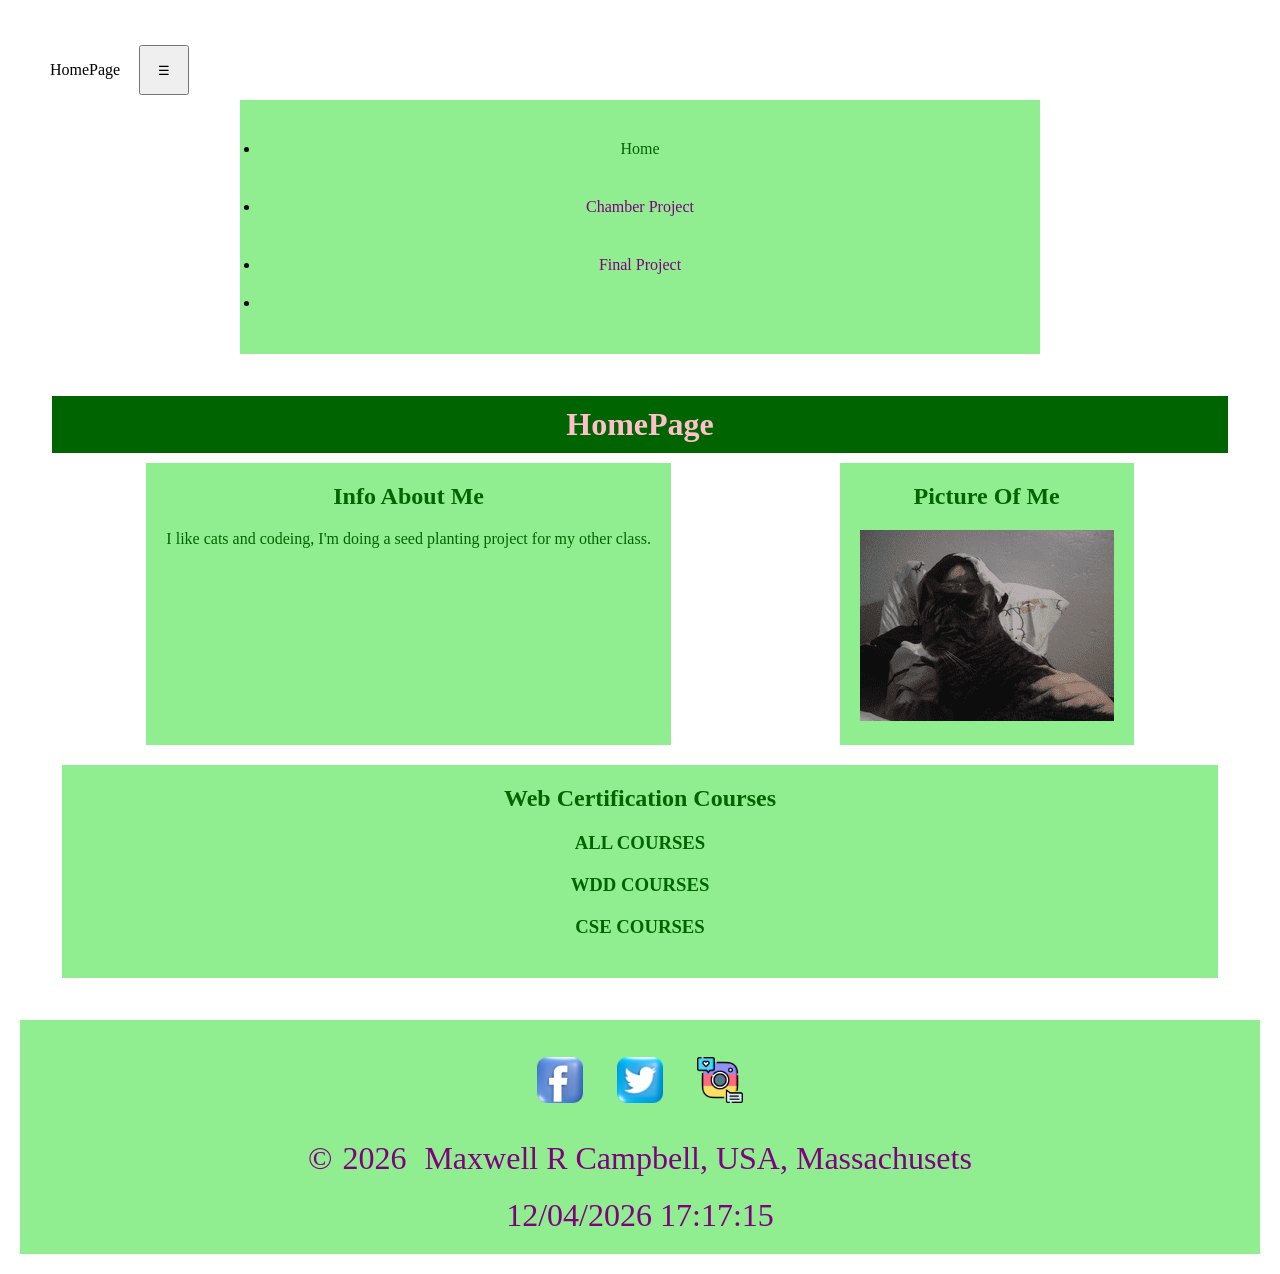
<file: index.html>
<!DOCTYPE html>
<html lang="en-US">
    <head>
        <meta charset="UTF-8">
        <meta name="viewport" content="width=device-width, initial-scale=1.0">
        <meta name="description" content="This is week 01 hamepage progect, witch will be used for conecting my preveuse classes and getting me back into the swing of things.">
        <meta name="author" content="Maxwell R Campbell">
        <link rel="preconnect" href="https://fonts.googleapis.com">
        <link rel="preconnect" href="https://fonts.gstatic.com" crossorigin>
        <link href="https://fonts.googleapis.com/css2?family=Funnel+Sans:ital,wght@0,300..800;1,300..800&family=Open+Sans:ital,wght@0,300..800;1,300..800&display=swap" rel="stylesheet">
        <link rel="stylesheet" href="../styles/base.css">
        <link rel="stylesheet" href="../styles/base_small.css">
        <script src="../scripts/script.js" defer></script>
        <title>WDD231 - HomePage - Maxwell R Campbell</title>
    </head>
    <body>
        <header>
            <span>HomePage</span>
            <button id="nav-button" class="hamburger" aria-label="Toggle navigation" aria-expanded="false"></button> <!--look into this-->
            <nav id="nav-bar" class="navigation">
                <ul>
                <li><a href="../index.html" class="current">Home</a></li>
                <li><a href="../chamber/directory.html">Chamber Project</a></li>
                <li><a href="#">Final Project</a></li>
                <li><a href="#"></a></li><!--idk-->
                </ul>
            </nav>
        </header>
        <main>
            <h1>HomePage</h1>
            <div class="info">
                <!--about me info-->
                <section>
                <h2>Info About Me</h2>
                <p>I like cats and codeing, I'm doing a seed planting project for my other class.</p><!--input later-->
                </section>
                <!--pricture of me-->
                <section>
                <h2>Picture Of Me</h2>
                <img src="../images/profile.png" alt="Picture of me">
                </section>
            </div>
            <!--my classes-->
            <div class="classes">
                <section>
                    <h2>Web Certification Courses</h2>
                    <h3 id="all">ALL COURSES</h3>
                    <h3 id="wdd">WDD COURSES</h3>
                    <h3 id="cse">CSE COURSES</h3>
                <div class="bottoms"></div>
                </section>
            </div>
        </main>
        <footer>
            <nav class="socialmedia">
                <a href="https://facebook.com">
                <img src="../images/facebook.png" alt="Facebook link check it out!!">
                </a>
                <a href="https://twitter.com">
                <img src="../images/twitter.png" alt="Twitter link check it out!!">
                </a>
                <a href="https://instagram.com">
                <img src="../images/instagram.png" alt="Instagram link check it out!!">
                </a>
            </nav>
            <p>©<span id="currentyear">2026</span> Maxwell R Campbell, USA, Massachusets</p>
            <p id="lastModified"></p>
        </footer>
    </body>
</html>
</file>
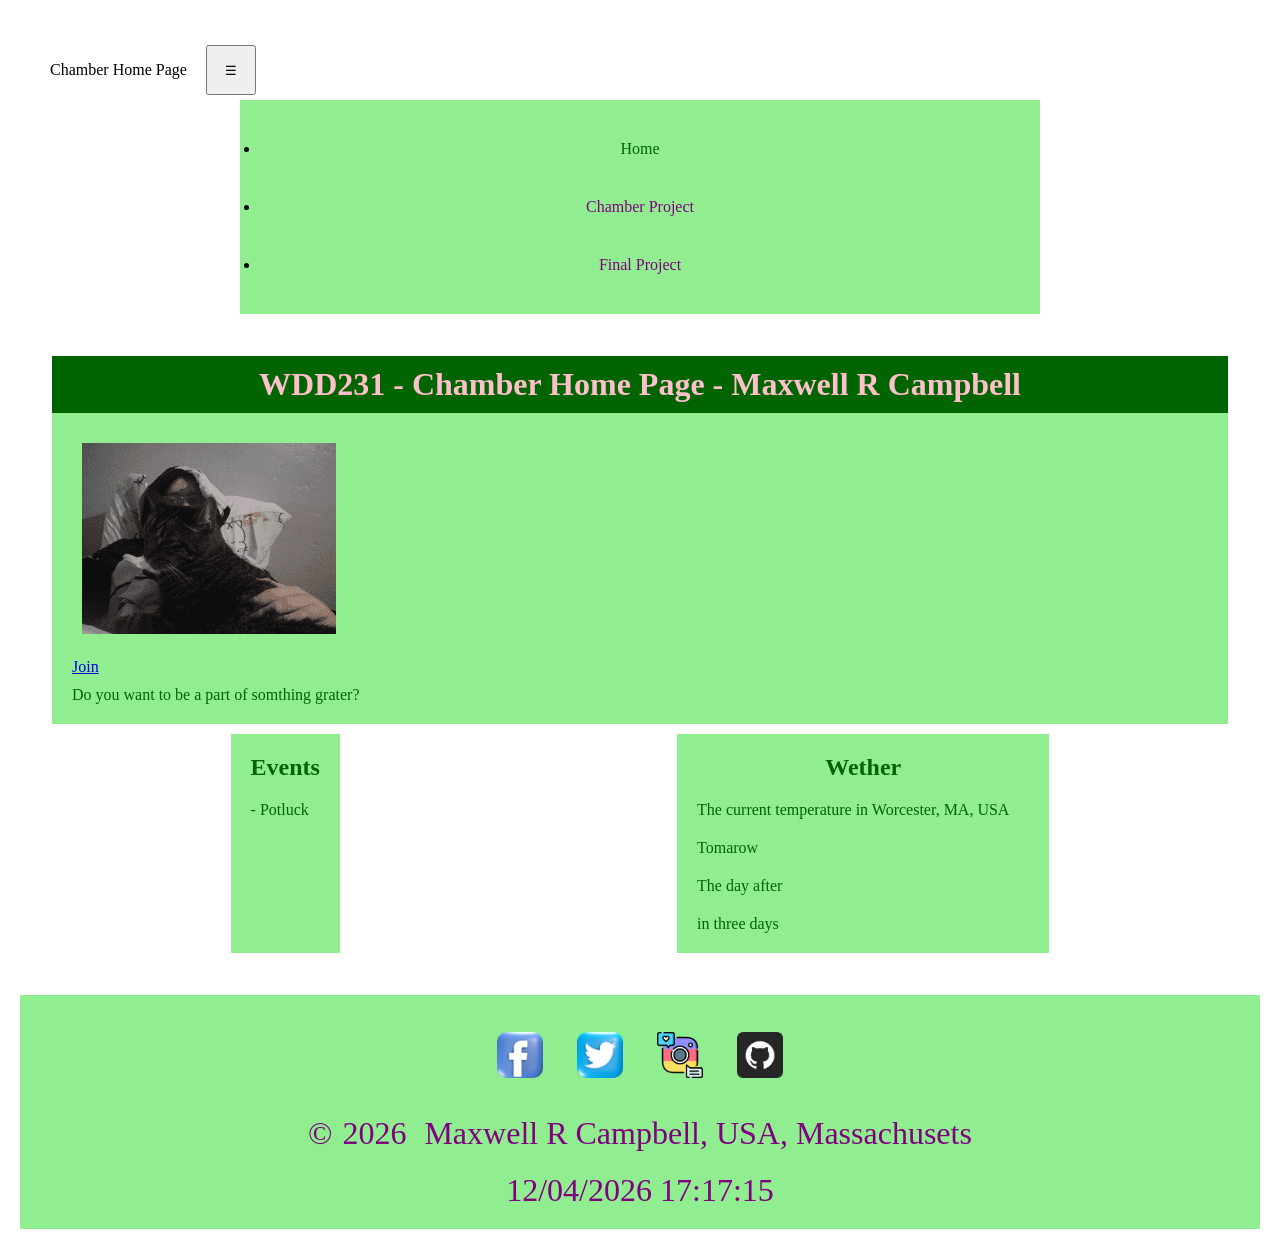
<file: chamber/index.html>
<!DOCTYPE html>
<html lang="en-US">
<!--head-->
  <head>
    <!--meta tags-->
    <meta charset="UTF-8">
    <meta name="viewport" content="width=device-width, initial-scale=1.0">
    <meta name="description" content="This is week 01 hamepage progect, witch will be used for conecting my preveuse classes and getting me back into the swing of things.">
    <meta name="author" content="Maxwell R Campbell">
    <meta property="og:url" content="http://www.nytimes.com/2015/02/19/arts/international/when-great-minds-dont-think-alike.html" />
    <meta property="og:description" content="Discover a service-oriented, globally-connected Christian church that is led by a prophet of God and seeks to follow Jesus Christ and His restored gospel.">
    <meta property="og:image" content="https://fluffy1111.github.io/wdd231/index.html">
    <meta property="og:title" content="Homepage - The Church of Jesus Christ of Latter-day Saints">
    <link rel="preconnect" href="https://fonts.googleapis.com">
    <link rel="preconnect" href="https://fonts.gstatic.com" crossorigin>
    <link href="https://fonts.googleapis.com/css2?family=Funnel+Sans:ital,wght@0,300..800;1,300..800&family=Open+Sans:ital,wght@0,300..800;1,300..800&display=swap" rel="stylesheet">
    <link rel="stylesheet" href="../chamber/styles/base.css">
    <link rel="stylesheet" href="../chamber/styles/base_smoll.css">
    <link rel="icon" href="../chamber/images/favicon.ico">
    <script src="../chamber/scripts/script.js" defer></script>
    <!--title tag-->
    <title>WDD231 - Chamber Home Page - Maxwell R Campbell</title>
  </head>
  <body>
    <header>
      <span>Chamber Home Page</span>
      <button id="nav-button" class="hamburger" aria-label="navigation"></button> <!--look into this-->
      <nav id="nav-bar" class="navigation">
        <ul>
          <li><a href="../chamber/index.html" class="current">Home</a></li>
          <li><a href="../chamber/directory.html">Chamber Project</a></li>
          <li><a href="#">Final Project</a></li>
        </ul>
      </nav>
    </header>
    <main>
        <h1>WDD231 - Chamber Home Page - Maxwell R Campbell</h1>
        <!--Scailible hero image in an img tag-->
        <!--call to action link to join the chamber of commerce-->
        <section>
            <div class="hero">
                <img src="../chamber/images/profile.png" alt="the hero image of me with a cat in my face">
            </div>
            <a href="#">Join</a>
            <p>Do you want to be a part of somthing grater?</p>
        </section>
        <!--current events section-->
        <div class="info">
            <section>
                <h2>Events</h2>
                <p>- Potluck</p>
            </section>
            <!--wether section-->
            <section>
                <h2>Wether</h2>
                <p>The current temperature in Worcester, MA, USA <span id="current-temp"></span></p>
                <p>Tomarow<span id="forcast_1"></span></p>
                <p>The day after<span id="forcast_2"></span></p>
                <p>in three days<span id="forcast_3"></span></p>
            </section>
        </div>
        <!--section with two or three company 'spotlights'-->
    </main>
    <footer>
      <nav class="socialmedia">
        <a href="https://facebook.com">
          <img src="../chamber/images/facebook.png" alt="Facebook">
        </a>
        <a href="https://twitter.com">
          <img src="../chamber/images/twitter.png" alt="Twitter">
        </a>
        <a href="https://instagram.com">
          <img src="../chamber/images/instagram.png" alt="Instagram">
        </a>
        <a href="https://github.com/fluffy1111">
          <img src="../chamber/images/github.png" alt="github">
        </a>
      </nav>
      <p>©<span id="currentyear">2026</span> Maxwell R Campbell, USA, Massachusets</p>
      <p id="lastModified"></p>
    </footer>
  </body>
</html>
</file>
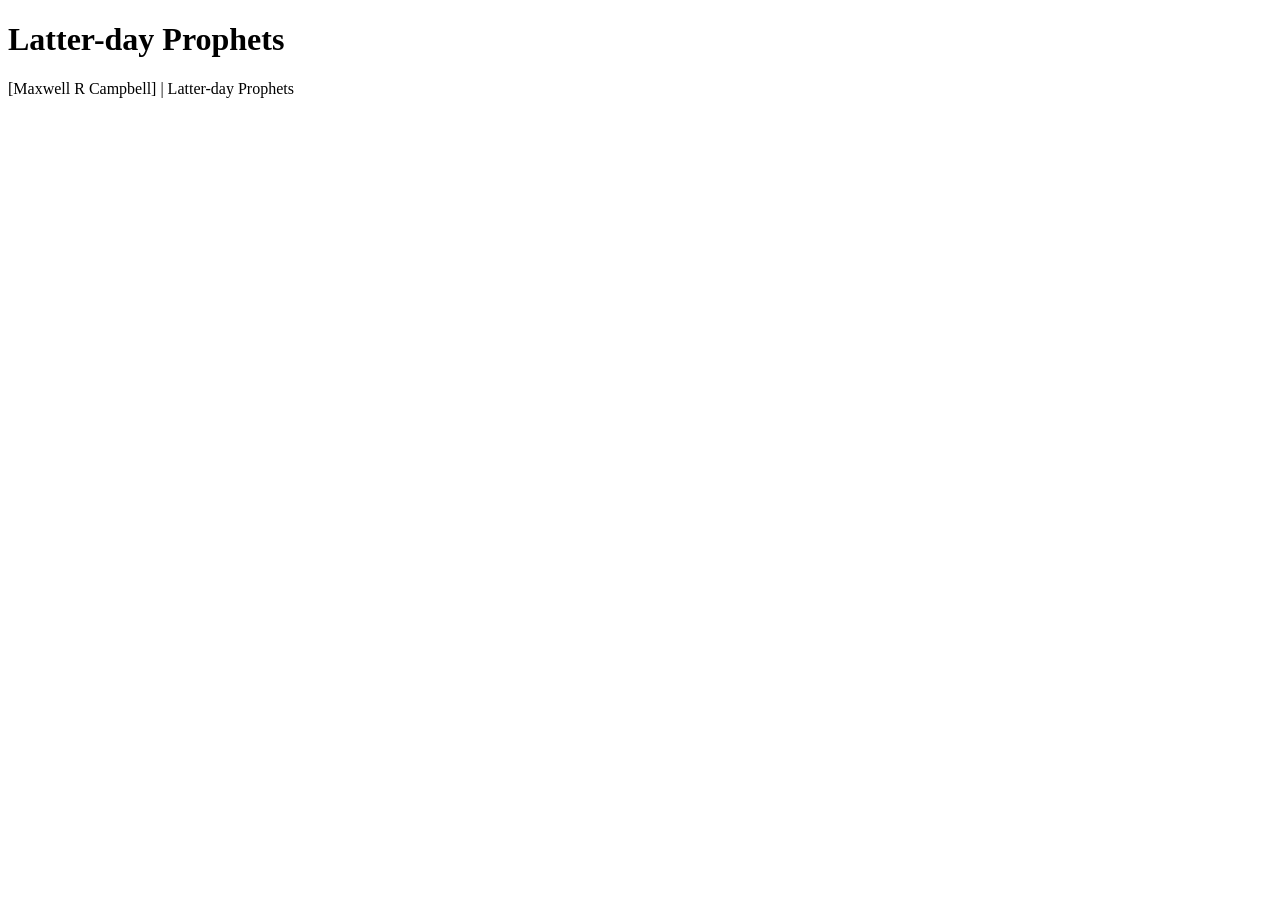
<file: prophets.html>
<!DOCTYPE html>
<html lang="en-US">
  <head>
    <meta charset="UTF-8">
    <meta name="viewport" content="width=device-width, initial-scale=1.0">
    <title>WDD231 - prophets - Maxwell R Campbell</title>
    <meta name="description" content="This is week 01 hamepage progect, witch will be used for conecting my preveuse classes and getting me back into the swing of things.">
    <meta name="author" content="Maxwell R Campbell">
    <link rel="preconnect" href="https://fonts.googleapis.com">
    <link rel="preconnect" href="https://fonts.gstatic.com" crossorigin>
    <link href="https://fonts.googleapis.com/css2?family=Funnel+Sans:ital,wght@0,300..800;1,300..800&family=Open+Sans:ital,wght@0,300..800;1,300..800&display=swap" rel="stylesheet">
  </head>
  <body>
    <header>
      <h1>Latter-day Prophets</h1>
    </header>
    <main>
      <div id="cards"></div>
    </main>
    <footer>
      [Maxwell R Campbell] | Latter-day Prophets
    </footer>
  </body>
</html>
</file>
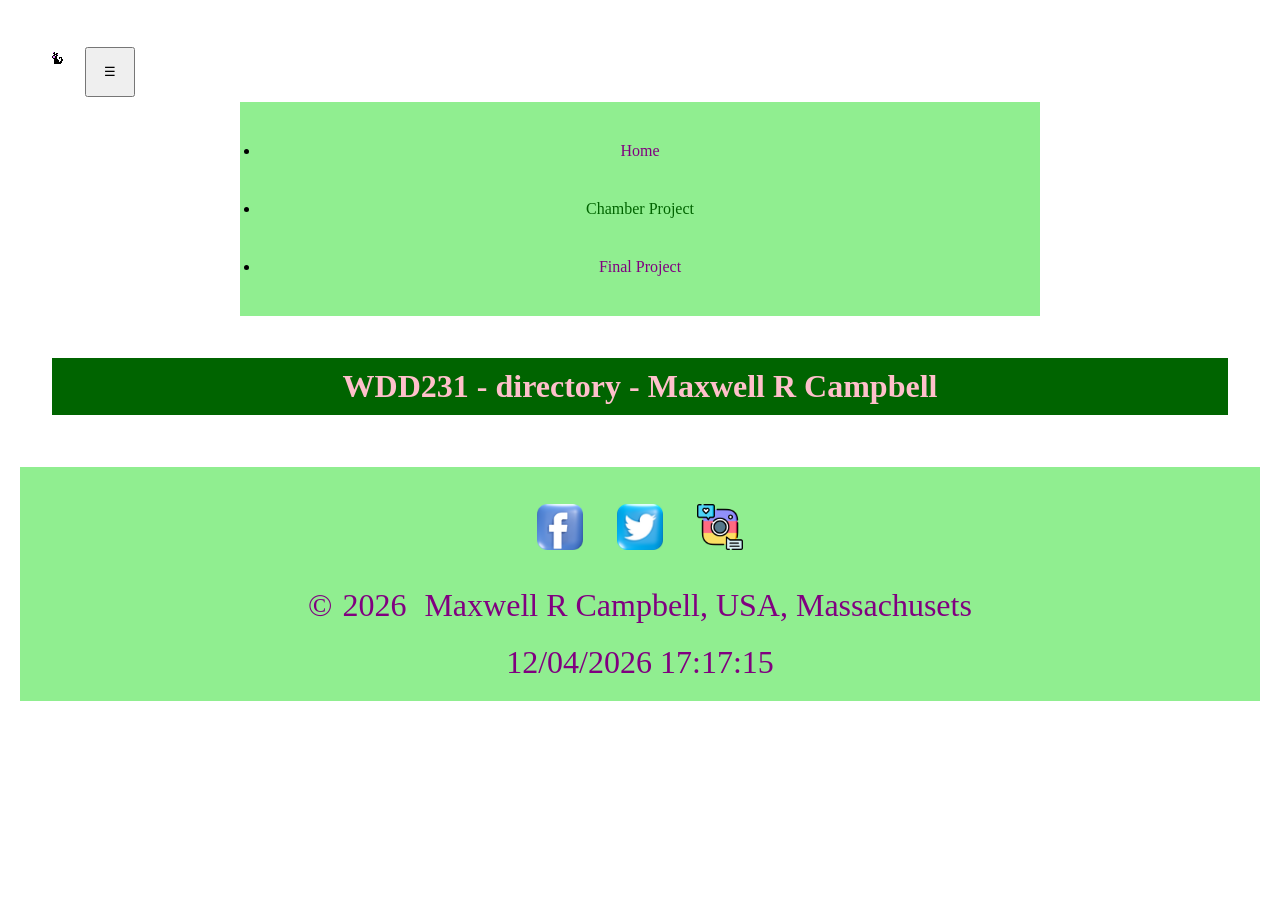
<file: chamber/directory.html>
<!DOCTYPE html>
<html lang="en-US">
  <head>
    <meta charset="UTF-8">
    <meta name="viewport" content="width=device-width, initial-scale=1.0">
    <title>WDD231 - directory - Maxwell R Campbell</title>
    <meta name="description" content="This is week 02 progect part of my ongoing project, witch will be used for conecting my preveuse classes and getting me back into the swing of things.">
    <meta name="author" content="Maxwell R Campbell">
    <link rel="preconnect" href="https://fonts.googleapis.com">
    <link rel="preconnect" href="https://fonts.gstatic.com" crossorigin>
    <link href="https://fonts.googleapis.com/css2?family=Funnel+Sans:ital,wght@0,300..800;1,300..800&family=Open+Sans:ital,wght@0,300..800;1,300..800&display=swap" rel="stylesheet">
    <link rel="icon" href="images/favicon.ico">
    <meta property="og:url" content="http://www.nytimes.com/2015/02/19/arts/international/when-great-minds-dont-think-alike.html" />
    <meta property="og:description" content="Discover a service-oriented, globally-connected Christian church that is led by a prophet of God and seeks to follow Jesus Christ and His restored gospel.">
    <meta property="og:image" content="https://fluffy1111.github.io/wdd231/chamber/directory.html">
    <meta property="og:title" content="Homepage - The Church of Jesus Christ of Latter-day Saints">
    <script src="../chamber/scripts/script.js" defer></script>
    <link rel="stylesheet" href="../chamber/styles/base.css">
    <link rel="stylesheet" href="../chamber/styles/base_small.css">
  </head>
  <body>
    <header>
      <img src="../chamber/images/favicon.ico" alt="site logo"> <!--missing img-->
      <button id="nav-button" class="hamburger" aria-label="navigation"></button> <!--look into this-->
      <nav id="nav-bar" class="navigation">
        <ul>
          <li><a href="../index.html">Home</a></li>
          <li><a href="../chamber/directory.html" class="current">Chamber Project</a></li>
          <li><a href="#">Final Project</a></li>
        </ul>
      </nav>
    </header>
    <main>
      <h1>WDD231 - directory - Maxwell R Campbell</h1>
      <div class="cards">
      </div>
    </main>
    <footer>
      <nav class="socialmedia">
        <a href="https://facebook.com">
          <img src="../chamber/images/facebook.png" alt="Facebook link check it out!!">
        </a>
        <a href="https://twitter.com">
          <img src="../chamber/images/twitter.png" alt="Twitter link check it out!!">
        </a>
        <a href="https://instagram.com">
          <img src="../chamber/images/instagram.png" alt="Instagram link check it out!!">
        </a>
      </nav>
      <p>©<span id="currentyear">2026</span> Maxwell R Campbell, USA, Massachusets</p>
      <p id="lastModified"></p>
    </footer>
  </body>
</html>
</file>
<file: styles/base.css>
:root {
  --primary-color: darkgreen;
  --secondery-color: purple;
  --accent1-color: lightgreen;
  --accent2-color: pink;
}

* {
  margin: 0px;
  padding: 10px;
  box-sizing: border-box;
}

header {
  margin: 10px;
  grid-template-columns: 24px 1fr 44px;
}

button {
  height: 50px;
  width: 50px;
  margin: 5px;
  padding: 2px;
}

.hamburger::before {
  content: "\2630";
}

.hamburger.show:active {
  content: "\00D7";
}

nav {
	background-color: var(--accent1-color); /*update color*/
	margin: 0 auto;
	max-width: 800px;
  text-align: center;
}

nav a {
  display: flex;
  justify-content: space-around;
	color: var(--secondery-color); /*update color*/
	text-align: center;
	text-decoration: none;
}

main {
  margin: 1rem;
  padding: 1rem;
}
  /*h1*/
h1 {
  background-color: var(--primary-color);
  color: var(--accent2-color);
  text-align: center;
}

h2 {
  position: relative;
  display: flex;
  justify-content: center;
}

section {
  display: block;
  color: var(--primary-color);
	background-color: var(--accent1-color);
}
.current {
  color: var(--primary-color)
}

.info {
  display: flex;
  justify-content: space-around;
}

h3 {
  text-align: center;
}

.bottems {
  flex-direction: column;
  place-items: center;
}

.classes {
  grid-column: 1/4;
  text-align: center;
}

.socialmedia {
    display: flex;
    justify-content: center;
}

.socialmedia a {
    text-decoration: none;
}

.socialmedia img {
    height: 50px;
    width: auto;
    margin: 5px;
    padding: 2px;
}

footer {
	background-color: var(--accent1-color);
	color: var(--secondery-color);
	display: block;
	text-align: center;
	font-size: 2rem;
}
</file>
<file: styles/base_small.css>
@media (max-width: 500px) {
  section {
    display: grid;
    flex-direction: column;
  }
}
</file>
<file: chamber/styles/base.css>
:root {
  --primary-color: darkgreen;
  --secondery-color: purple;
  --accent1-color: lightgreen;
  --accent2-color: pink;
}

* {
  margin: 0px;
  padding: 10px;
  box-sizing: border-box;
}

header {
  margin: 10px;
  grid-template-columns: 24px 1fr 44px;
}

button {
  height: 50px;
  width: 50px;
  margin: 5px;
  padding: 2px;
}

.hamburger::before {
  content: "\2630";
}

.hamburger.show:active {
  content: "\00D7";
}

nav {
	background-color: var(--accent1-color); /*update color*/
	margin: 0 auto;
	max-width: 800px;
  text-align: center;
}

nav a {
  display: flex;
  justify-content: space-around;
	color: var(--secondery-color); /*update color*/
	text-align: center;
	text-decoration: none;
}

main {
  margin: 1rem;
  padding: 1rem;
}
  /*h1*/
h1 {
  background-color: var(--primary-color);
  color: var(--accent2-color);
  text-align: center;
}

h2 {
  position: relative;
  display: flex;
  justify-content: center;
}

section {
  display: block;
  color: var(--primary-color);
	background-color: var(--accent1-color);
}
.current {
  color: var(--primary-color)
}

.info {
  display: flex;
  justify-content: space-around;
}

h3 {
  text-align: center;
}

.bottems {
  flex-direction: column;
  place-items: center;
}

.classes {
  grid-column: 1/4;
  text-align: center;
}

.cards {
  flex-direction: column;
  place-items: center;
  grid-column: 1/4;
  text-align: center;
}

.socialmedia {
    display: flex;
    justify-content: center;
}

.socialmedia a {
    text-decoration: none;
}

.socialmedia img {
    height: 50px;
    width: auto;
    margin: 5px;
    padding: 2px;
}

footer {
	background-color: var(--accent1-color);
	color: var(--secondery-color);
	display: block;
	text-align: center;
	font-size: 2rem;
}
</file>
<file: chamber/styles/base_smoll.css>
@media (max-width: 500px) {
  section {
    display: grid;
    flex-direction: column;
  }
}
</file>
<file: chamber/styles/base_small.css>
@media (max-width: 500px) {
  section {
    display: grid;
    flex-direction: column;
  }
}
</file>
